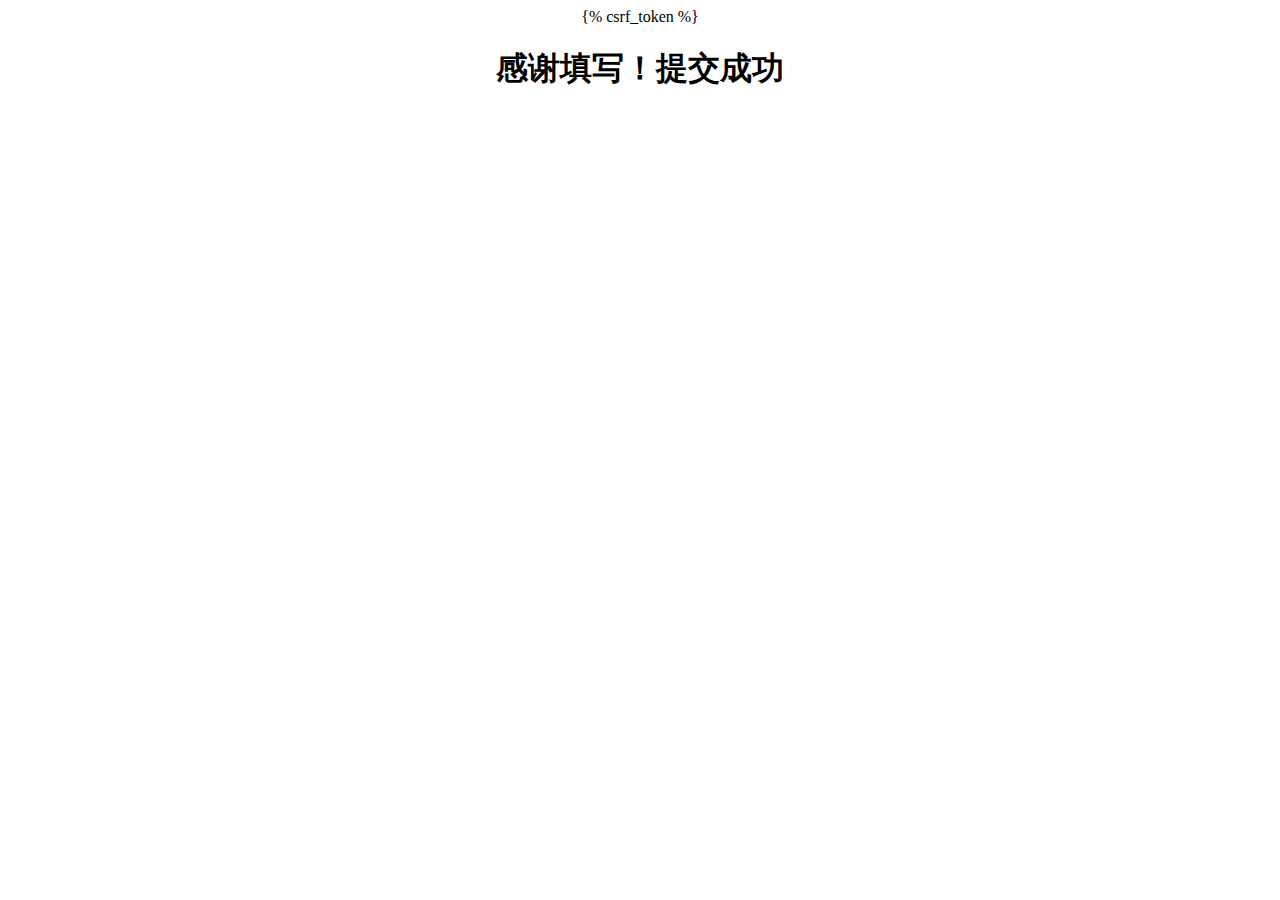
<file: templates/thanks.html>
<!DOCTYPE html>
<html lang="en">
        <head>
                <meta charset="UTF-8">
                <title>感谢</title>
        </head>

        <body>
                <center>
                        {% csrf_token %}
                        <h1>感谢填写！提交成功</h1>
                </center>
        </body>
</html>
</file>
